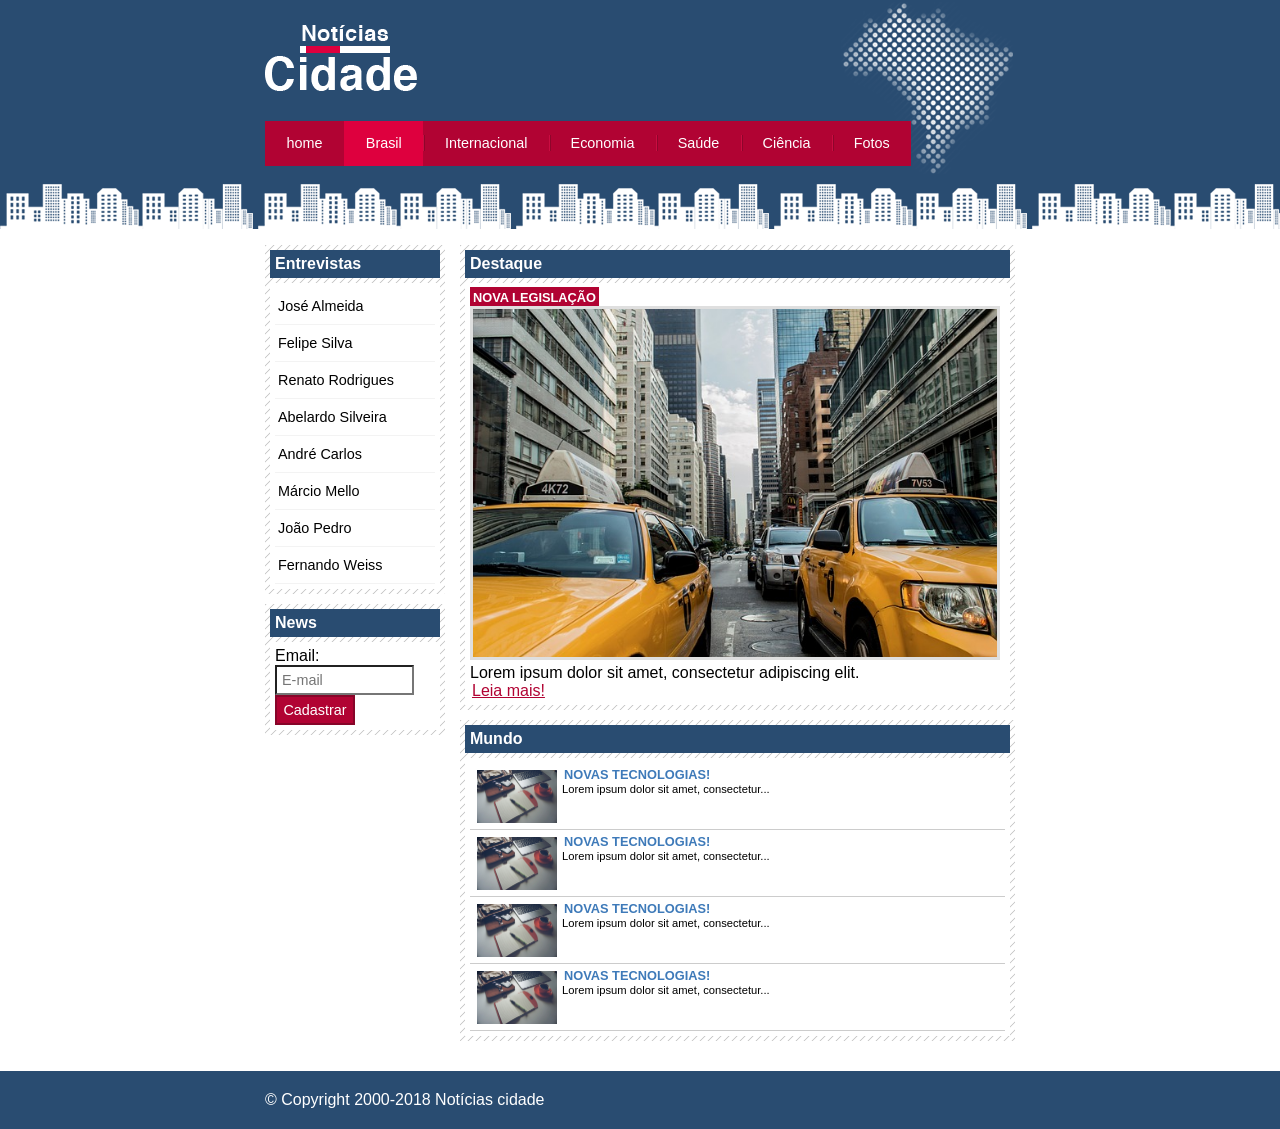
<file: brasil.html>
<!DOCTYPE html>
<html>
	<head>
		<title>Notícias cidade - Seu site de notícias</title>
		<meta charset="utf-8">

		<!-- Estilo customizado -->
		<link rel="stylesheet" type="text/css" href="estilo.css">

	</head>

	<body id="duas-colunas" class="brasil">

		<!-- Início container -->
		<div id="container">

			<!-- Início topo -->
			<div id="topo">
				<h1 class="logo">Notícias cidade</h1>
				<ul id="navegacao">
					<li class="primeiro">
						<a id="home" href="jornal.html">home</a>
					</li>
					<li>
						<a id="brasil" href="brasil.html">Brasil</a>
					</li>
					<li>
						<a id="internacional" href="internacional.html">Internacional</a>
					</li>
					<li>
						<a id="economia" href="economia.html">Economia</a>
					</li>
					<li>
						<a id="saude" href="saude.html">Saúde</a>
					</li>
					<li>
						<a id="ciencia" href="ciencia.html">Ciência</a>
					</li>
					<li>
						<a id="fotos" href="fotos.html">Fotos</a>
					</li>
				</ul>
			</div><!-- fim /topo -->

			<!-- Início conteudo -->
			<div id="conteudo">

				<div id="primario">
					
					<div class="caixa destaque">
						<h2>Destaque</h2>
						<div class="caixa-conteudo">

							<h3>Nova legislação</h3>
							<img class="imagem-principal" src="taxi.jpg" width="100%">
							<p>
								Lorem ipsum dolor sit amet, consectetur adipiscing elit.
							</p>
							<a href="">Leia mais!</a>

						</div>
					</div>

					<div class="caixa">
						<h2>Mundo</h2>
						<div class="caixa-conteudo">

							<ul id="lista-noticias">
								<li>
									<a href="">
										<img src="tecnologia.jpg" width="80">
										<h3>Novas tecnologias!</h3>
										<p>Lorem ipsum dolor sit amet, consectetur...</p>
									</a>
								</li>
								<li>
									<a href="">
										<img src="tecnologia.jpg" width="80">
										<h3>Novas tecnologias!</h3>
										<p>Lorem ipsum dolor sit amet, consectetur...</p>
									</a>
								</li>
								<li>
									<a href="">
										<img src="tecnologia.jpg" width="80">
										<h3>Novas tecnologias!</h3>
										<p>Lorem ipsum dolor sit amet, consectetur...</p>
									</a>
								</li>
								<li>
									<a href="">
										<img src="tecnologia.jpg" width="80">
										<h3>Novas tecnologias!</h3>
										<p>Lorem ipsum dolor sit amet, consectetur...</p>
									</a>
								</li>
							</ul>

						</div>
					</div>

				</div>
				
				<!-- Início lateral -->
				<div id="lateral">
					
					<div class="caixa">
						<h2>Entrevistas</h2>
						<div class="caixa-conteudo">
							<ul>
								<li><a href="">José Almeida</a></li>
								<li><a href="">Felipe Silva</a></li>
								<li><a href="">Renato Rodrigues</a></li>
								<li><a href="">Abelardo Silveira</a></li>
								<li><a href="">André Carlos</a></li>
								<li><a href="">Márcio Mello</a></li>
								<li><a href="">João Pedro</a></li>
								<li><a href="">Fernando Weiss</a></li>
							</ul>
						</div>
					</div>

					<div class="caixa">
						<h2>News</h2>
						<div class="caixa-conteudo">
							
							<form>
								<div>
									<label for="email">Email:</label>
									<input type="text" name="email" id="email" placeholder="E-mail">
								</div>
								<div>
									<input class="submit" type="submit" value="Cadastrar" >
								</div>
							</form>

						</div>
					</div>

				</div><!-- fim /lateral -->
				
			</div><!-- fim /conteudo -->

		</div><!-- fim /container -->

		<div id="container-rodape" style="clear: both;">
			<div id="rodape">
				&copy; Copyright 2000-2018 Notícias cidade
			</div>
		</div>

	</body>

</html>
</file>
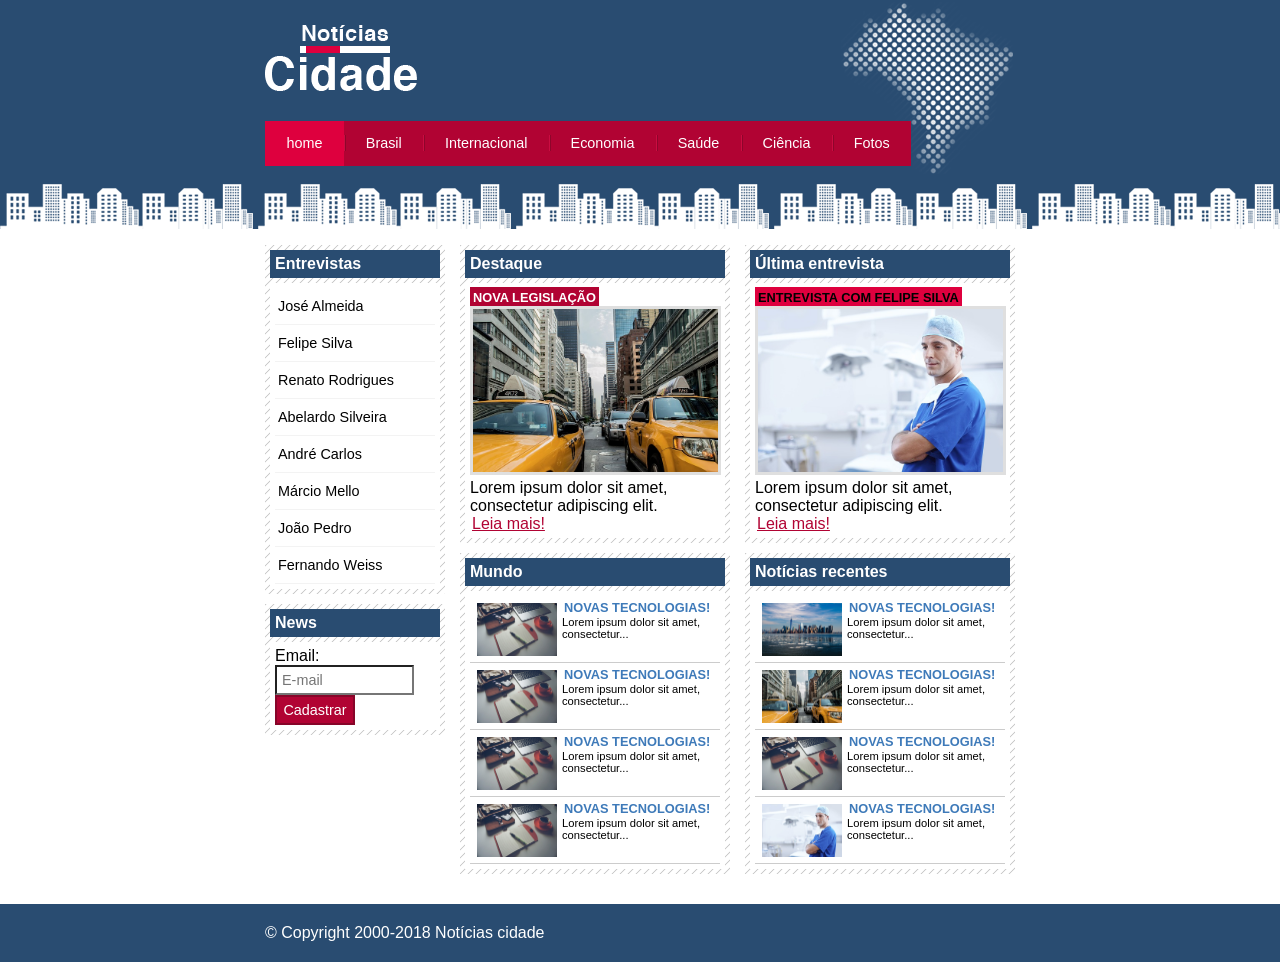
<file: jornal.html>
<!DOCTYPE html>
<html>
	<head>
		<title>Notícias cidade - Seu site de notícias</title>
		<meta charset="utf-8">

		<!-- Estilo customizado -->
		<link rel="stylesheet" type="text/css" href="estilo.css">

	</head>

	<body class="home">

		<!-- Início container -->
		<div id="container">

			<!-- Início topo -->
			<div id="topo">
				<h1 class="logo">Notícias cidade</h1>
				<ul id="navegacao">
					<li class="primeiro">
						<a id="home" href="jornal.html">home</a>
					</li>
					<li>
						<a id="brasil" href="brasil.html">Brasil</a>
					</li>
					
					<li>
						<a id="internacional" href="internacional.html">Internacional</a>
					</li>
					<li>
						<a id="economia" href="economia.html">Economia</a>
					</li>
					<li>
						<a id="saude" href="saude.html">Saúde</a>
					</li>
					<li>
						<a id="ciencia" href="ciencia.html">Ciência</a>
					</li>
					<li>
						<a id="fotos" href="fotos.html">Fotos</a>
					</li>
				</ul>
			</div><!-- fim /topo -->

			<!-- Início conteudo -->
			<div id="conteudo">

				<div id="primario">
					
					<div class="caixa destaque">
						<h2>Destaque</h2>
						<div class="caixa-conteudo">

							<h3>Nova legislação</h3>
							<img class="imagem-principal" src="taxi.jpg" width="100%">
							<p>
								Lorem ipsum dolor sit amet, consectetur adipiscing elit.
							</p>
							<a href="nova-legislacao.html">Leia mais!</a>

						</div>
					</div>

					<div class="caixa">
						<h2>Mundo</h2>
						<div class="caixa-conteudo">

							<ul id="lista-noticias">
								<li>
									<a href="">
										<img src="tecnologia.jpg" width="80">
										<h3>Novas tecnologias!</h3>
										<p>Lorem ipsum dolor sit amet, consectetur...</p>
									</a>
								</li>
								<li>
									<a href="">
										<img src="tecnologia.jpg" width="80">
										<h3>Novas tecnologias!</h3>
										<p>Lorem ipsum dolor sit amet, consectetur...</p>
									</a>
								</li>
								<li>
									<a href="">
										<img src="tecnologia.jpg" width="80">
										<h3>Novas tecnologias!</h3>
										<p>Lorem ipsum dolor sit amet, consectetur...</p>
									</a>
								</li>
								<li>
									<a href="">
										<img src="tecnologia.jpg" width="80">
										<h3>Novas tecnologias!</h3>
										<p>Lorem ipsum dolor sit amet, consectetur...</p>
									</a>
								</li>
							</ul>

						</div>
					</div>

				</div>

				<div id="secundario">
					
					<div class="caixa entrevista">
						<h2>Última entrevista</h2>
						<div class="caixa-conteudo">
							
							<h3>Entrevista com felipe silva</h3>
							<img class="imagem-principal" src="doutor.jpg" width="100%">
							<p>
								Lorem ipsum dolor sit amet, consectetur adipiscing elit.
							</p>
							<a href="">Leia mais!</a>

						</div>
					</div>

					<div class="caixa">
						<h2>Notícias recentes</h2>
						<div class="caixa-conteudo">

							<ul id="lista-noticias">
								<li>
									<a href="">
										<img src="cidade.jpg" width="80">
										<h3>Novas tecnologias!</h3>
										<p>Lorem ipsum dolor sit amet, consectetur...</p>
									</a>
								</li>
								<li>
									<a href="">
										<img src="taxi.jpg" width="80">
										<h3>Novas tecnologias!</h3>
										<p>Lorem ipsum dolor sit amet, consectetur...</p>
									</a>
								</li>
								<li>
									<a href="">
										<img src="tecnologia.jpg" width="80">
										<h3>Novas tecnologias!</h3>
										<p>Lorem ipsum dolor sit amet, consectetur...</p>
									</a>
								</li>
								<li>
									<a href="">
										<img src="doutor.jpg" width="80">
										<h3>Novas tecnologias!</h3>
										<p>Lorem ipsum dolor sit amet, consectetur...</p>
									</a>
								</li>
							</ul>

						</div>
					</div>

				</div>
				
				<!-- Início lateral -->
				<div id="lateral">
					
					<div class="caixa">
						<h2>Entrevistas</h2>
						<div class="caixa-conteudo">
							<ul>
								<li><a href="">José Almeida</a></li>
								<li><a href="">Felipe Silva</a></li>
								<li><a href="">Renato Rodrigues</a></li>
								<li><a href="">Abelardo Silveira</a></li>
								<li><a href="">André Carlos</a></li>
								<li><a href="">Márcio Mello</a></li>
								<li><a href="">João Pedro</a></li>
								<li><a href="">Fernando Weiss</a></li>
							</ul>
						</div>
					</div>

					<div class="caixa">
						<h2>News</h2>
						<div class="caixa-conteudo">
							
							<form>
								<div>
									<label for="email">Email:</label>
									<input type="text" name="email" id="email" placeholder="E-mail">
								</div>
								<div>
									<input class="submit" type="submit" value="Cadastrar" >
								</div>
							</form>

						</div>
					</div>

				</div><!-- fim /lateral -->
				
			</div><!-- fim /conteudo -->

		</div><!-- fim /container -->

		<div id="container-rodape" style="clear: both;">
			<div id="rodape">
				&copy; Copyright 2000-2018 Notícias cidade
			</div>
		</div>

	</body>

</html>
</file>
<file: estilo.css>
/* Estrutura do site
*/
* {
	margin:0;
	padding:0;
}

body{
	font-family: "Trebuchet MS", Helvetica, sans-serif;
	background: #fff url(fundo.png) repeat-x;
}

#container {
	width: 750px;
	margin: 0 auto;
}

#topo {
	height: 150px;
	background: url(detalhe-topo.png) no-repeat right top;
	padding-top: 25px;
	/*border: 1px solid red;*/
}

.logo {
	width: 152px;
	height: 66px;
	background: url(logo.png) no-repeat center;
	text-indent: -3000px;
}

/* Barra de navegação
*/
a:link, a:visited {
	color: #b10333;
	padding: 2px;
}

a:hover {
	color: #e50040;
}

ul {
	margin: 0;
	padding: 0;
	list-style: none;
}

#topo ul {
	margin-top: 30px;
	background: #b10333;
	float: left;
}

#topo ul li {
	float: left;
}

#topo ul a {
	font-size: 0.9em;
	display: block;
	padding: 0.5em 1.5em;
	line-height: 2.1em;
	text-decoration: none;
	color: #fff;
	background: url(divisor.png) no-repeat left center;
}

#topo ul .primeiro a {
	background: none;
}

#topo ul a:hover {
	color: #69001d;
}

body.home #navegacao a#home,
body.brasil #navegacao a#brasil, 
body.internacional #navegacao a#internacional,
body.fotos #navegacao a#fotos 
{
	color: #fff;
	background: #de003e;
	cursor: text;
}

/* Configura layout de três colunas */
#conteudo {
	margin-top: 60px;
	background: #f5f5f5;
}

#lateral {
	width: 180px;
	float: left;
	margin: 0 0 20px -750px;
}

#primario {
	width: 270px;
	float: left;
	margin: 0 0 20px 195px ;
}

#duas-colunas #primario {
	width: 555px;
}

#uma-coluna #primario {
	width: 750px;
	margin: 0 0 20px 0;
}

#secundario {
	width: 270px;
	float: left;
	margin: 0 0 20px 15px;
}

/*Caixa*/
.caixa {
	margin: 10px 0;
	padding: 5px;
	background: #f3f3f3 url(fundo-caixa.png);
}

h2 {
	font-size: 1em;
	background: #294c71;
	color: #fff;
	padding: 5px;
}

.caixa-conteudo {
	background: #fff;
	padding: 5px;
	margin-top: 5px;
}

/* Formatar menus laterais
*/
#lateral ul a {
	font-size: 0.9em;
	padding: 3px;
	display: block;
	line-height: 30px;
	color: #000;
	text-decoration: none;
	border-bottom: 1px solid #f3f3f3;
}

#lateral ul a:hover {
	background: #f9f9f9 url(marcador.png) no-repeat left center;
	padding-left: 20px;
	color: #a1a1a1;
}

/* Formatando formulários
*/
label {
	display: block; 
	cursor: pointer;
}

input {
	padding: 5px;
	width: 125px;
	font-size: 0.9em;
	background-color: #fff;
}

input.submit {
	width: 80px;
	color: #fff;
	background-color: #b10333;
	border: 2px solid #870529;
}

/*Formatando imagens*/
img.imagem-principal {
	width: 98%;
	border: 3px solid #dfdfdf;
}

/* Formatando cabeçalhos */
h3 {
	text-transform: uppercase;
	display: inline;
	font-size: 0.8em;
	padding: 3px;
}

.destaque h3 {
	background: #b10333;
	color: #fff;
}

.entrevista h3 {
	background: #de003e;
}

/*Formatando lista de notícias*/
#lista-noticias li {
	padding: 2px;
	border-bottom: 1px solid #ccc; 
	height: 62px;
}

#lista-noticias li a img {
	float: left;
	margin: 5px;
}

#lista-noticias li a {
	text-decoration: none;
}

#lista-noticias li a h3 {
	font-size: 0.8em;
	padding: 0;
	color: #3e7ab9;
}

#lista-noticias li a p {
	font-size: 0.7em;
	color: #000;
}

#lista-noticias li:hover {
	background: #eee;
	cursor: pointer;
}


/*Rodape*/
#container-rodape {
	background: #294c71;
	padding: 20px;
}

#rodape {
	width: 750px;
	margin: 0 auto;
	color: #fff;
}
</file>
